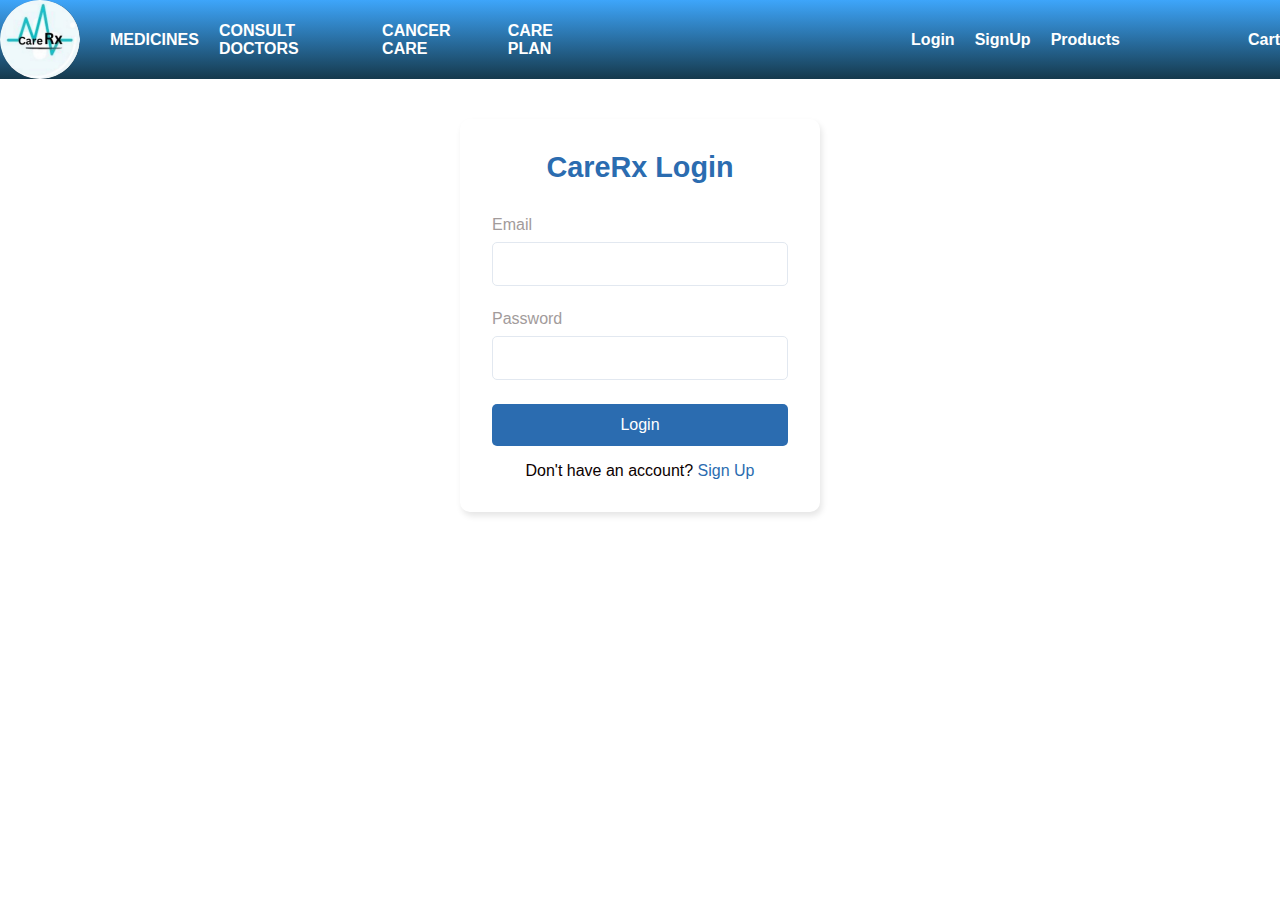
<file: login.html>
<!DOCTYPE html>
<html lang="en">
  <head>
    <meta charset="UTF-8" />
    <meta name="viewport" content="width=device-width, initial-scale=1.0" />
    <link rel="stylesheet" href="style/login.css">
    <link rel="stylesheet" href="style/style.css">
    <title>Login...</title>
  </head>
  <body>
    <nav id="nav"></nav>

      <div class="container">
          <div class="form-container">
              <h1>CareRx Login</h1>
              <form id="loginForm">
                  <div class="form-group">
                      <label for="email">Email </label>
                      <input type="email" id="email"  required>
                  </div>
                  <div class="form-group">
                      <label for="password" >Password</label>
                      <input type="password" id="password" required>
                  </div>
                  <button type="submit">Login</button>
              </form>
              <p class="switch-form">
                  Don't have an account? <a href="signup.html">Sign Up</a>
              </p>
          </div>
      </div>
  
      <div id="modal" class="modal">
          <div class="modal-content">
              <span class="close">&times;</span>
              <p id="modal-message"></p>
          </div>
      </div>
  </body>
  <script src="./script/signup.js" type="module"> </script>
  <script src="./script/navbar.js"></script>
</html>
</file>
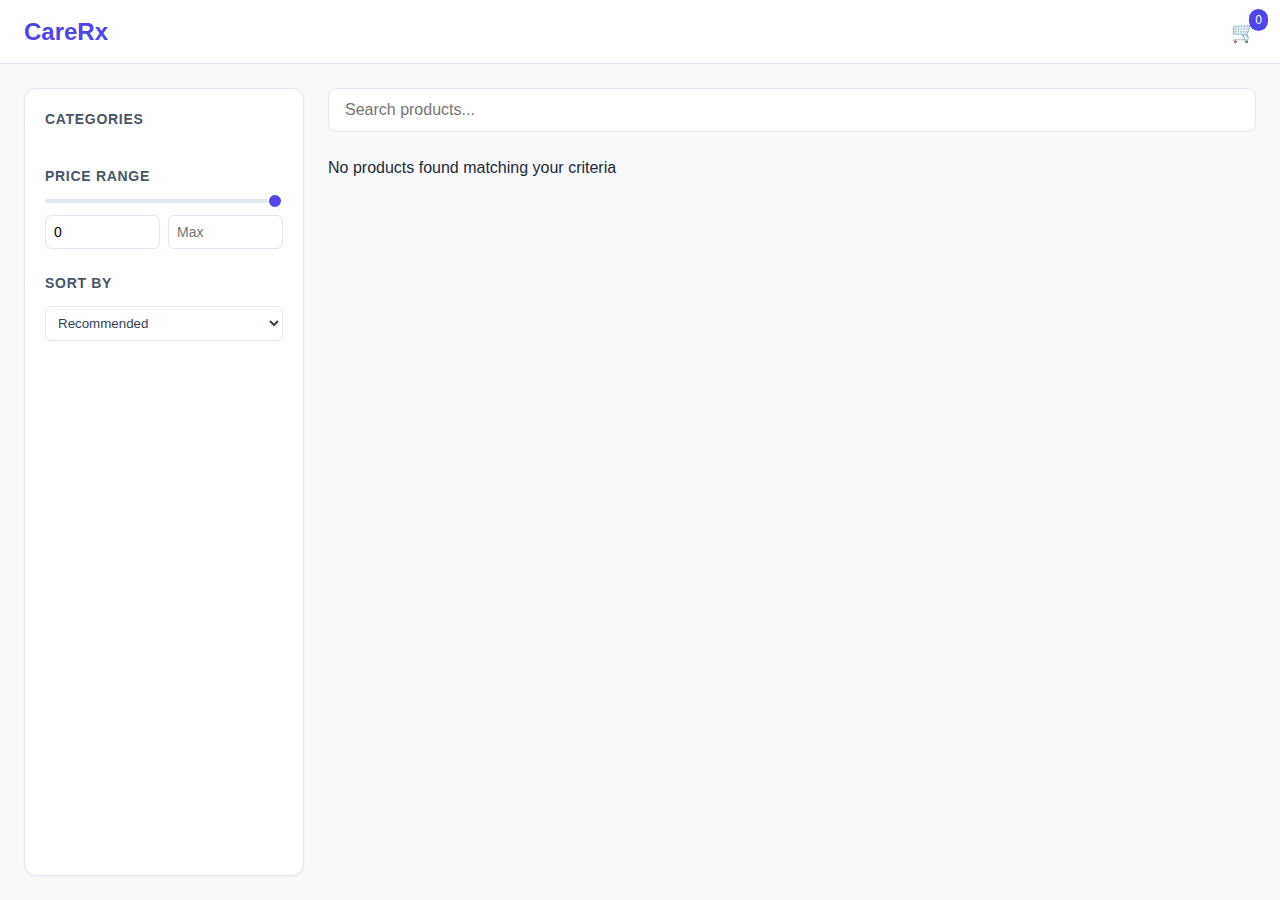
<file: products.html>
<!DOCTYPE html>
<html lang="en">

<head>
    <meta charset="UTF-8">
    <meta name="viewport" content="width=device-width, initial-scale=1.0">
    <title>CareRx - Products</title>
    <link rel="stylesheet" href="./style/products.css">
</head>

<body>
    <nav class="navbar">
        <div class="nav-content">
            <h1>CareRx</h1>
            <a href="#" class="cart-icon">
                🛒 <span id="cart-count" class="cart-count">0</span>
            </a>
        </div>
    </nav>

    <main class="products-container">
        <!-- Replace your current filter section in HTML with this -->
        <aside class="filters">
            <div class="filter-section">
                <h3>Categories</h3>
                <div id="categories-list" class="category-list">
                </div>
            </div>

            <div class="filter-section">
                <h3>Price Range</h3>
                <div class="price-range">
                    <input type="range" id="price-range" min="0" max="1000" value="500">
                    <div class="price-inputs">
                        <input type="number" id="min-price" placeholder="Min" value="0">
                        <input type="number" id="max-price" placeholder="Max" value="1000">
                    </div>
                </div>
            </div>

            <div class="filter-section">
                <h3>Sort By</h3>
                <select id="sort-select" class="sort-select">
                    <option value="default">Recommended</option>
                    <option value="price-low">Price: Low to High</option>
                    <option value="price-high">Price: High to Low</option>
                    <option value="name">Name</option>
                </select>
            </div>
        </aside>

        <section class="products-section">
            <div class="search-container">
                <input type="search" id="search-input" class="search-input" placeholder="Search products...">
            </div>

            <div class="products-grid">
            </div>
        </section>
    </main>
    <script type="module" src="./script/utils.js"></script>
    <script type="module" src="script/products.js"></script>
</body>

</html>
</file>
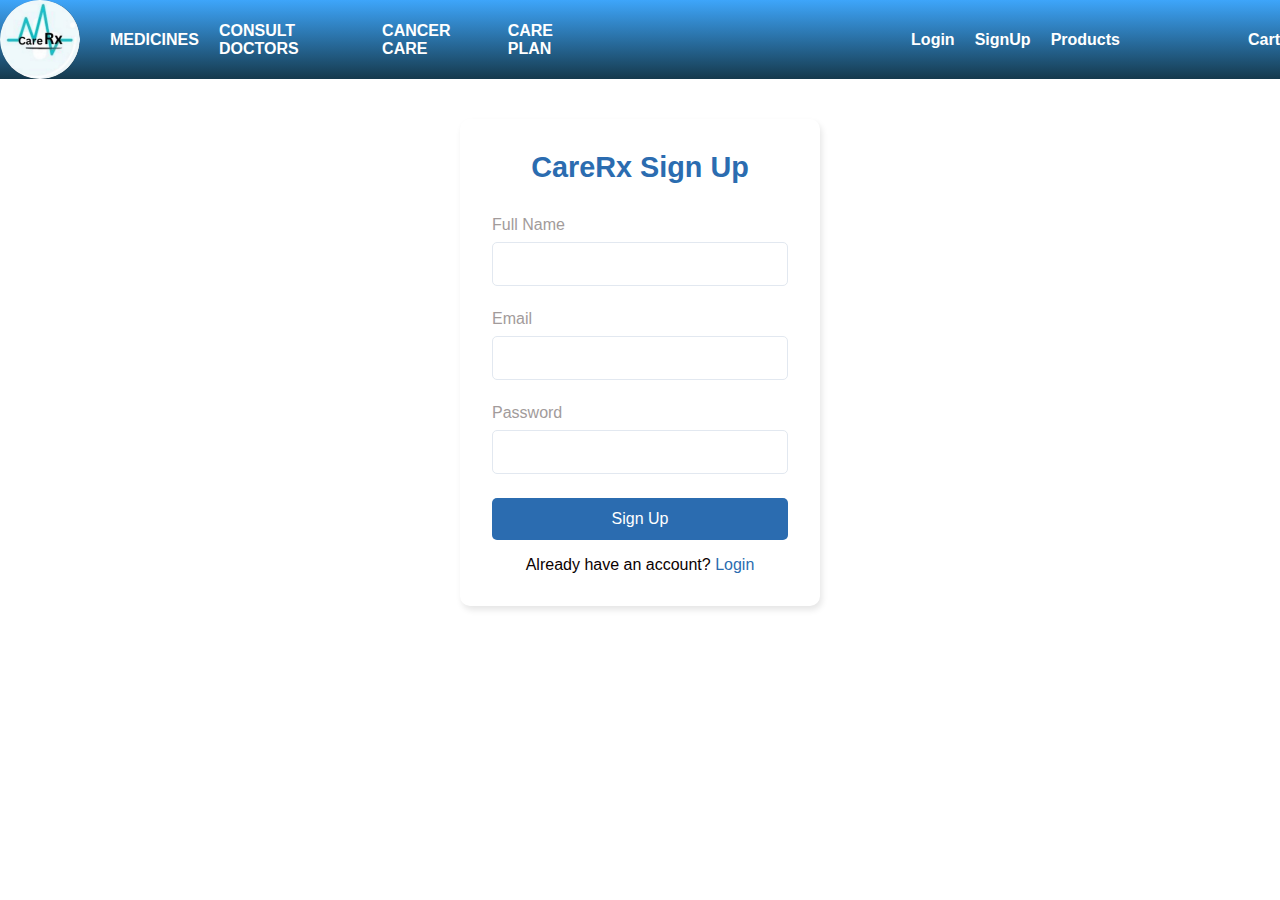
<file: signup.html>
<!DOCTYPE html>
<html lang="en">
<head>
    <meta charset="UTF-8">
    <meta name="viewport" content="width=device-width, initial-scale=1.0">
    <title>CareRx - Sign Up</title>
    <link rel="stylesheet" href="style/login.css">
    <link rel="stylesheet" href="style/style.css">
  
</head>
<body>

  <nav id="nav">
  </nav> 

    <div class="container">
        <div class="form-container">
            <h1>CareRx Sign Up</h1>
            <form id="signupForm">
                <div class="form-group">
                    <label for="name">Full Name</label>
                    <input type="text" id="name" required>
                </div>
                <div class="form-group">
                    <label for="email">Email</label>
                    <input type="email" id="email" required>
                </div>
                <div class="form-group">
                    <label for="password">Password</label>
                    <input type="password" id="password" required>
                </div>
                <button type="submit">Sign Up</button>
            </form>
            <p class="switch-form">
                Already have an account? <a href="login.html">Login</a>
            </p>
        </div>
    </div>

    <div id="modal" class="modal">
        <div class="modal-content">
            <span class="close">&times;</span>
            <p id="modal-message"></p>
        </div>
    </div>

    <script src="./script/signup.js"></script>
    <script src="script/navbar.js"></script>
</body>
</html>
</file>
<file: style/login.css>
:root {
    --primary-color: #2b6cb0;
    --secondary-color: #4299e1;
    --background-color: #ebf8ff;
    --text-color: #2d3748;
    --error-color: #e53e3e;
    --success-color: #38a169;
}

* {
    margin: 0;
    padding: 0;
    box-sizing: border-box;
    font-family: 'Arial', sans-serif;
  
}

.container {

    width: 100%;
    max-width: 400px;
    padding: 20px;
    display: block;
    margin:20px auto;
align-items: center;
justify-content: center;
}

.form-container {
    
    background: white;
    padding: 2rem;
    border-radius: 10px;
    box-shadow: 2px 4px 6px rgba(1, 0, 0, 0.1);
}

h1 {

    color: var(--primary-color);
    text-align: center;
    margin-bottom: 2rem;
    font-size: 1.8rem;
}

.form-group {
    margin-bottom: 1.5rem;
}

label {
    display: block;
    margin-bottom: 0.5rem;
    color: var(--text-color);
    font-weight: 500;
}

input, select {
    width: 100%;
    padding: 0.75rem;
    border: 1px solid #e2e8f0;
    border-radius: 5px;
    font-size: 1rem;
    transition: border-color 0.3s ease;
}

input:focus, select:focus {
    outline: none;
    border-color: var(--secondary-color);
    box-shadow: 0 0 0 3px rgba(66, 153, 225, 0.2);
}

button {
    width: 100%;
    padding: 0.75rem;
    background-color: var(--primary-color);
    color: white;
    border: none;
    border-radius: 5px;
    font-size: 1rem;
    cursor: pointer;
    transition: background-color 0.3s ease;
}

button:hover {
    background-color: var(--secondary-color);
}

.switch-form {
    text-align: center;
    margin-top: 1rem;
}

.switch-form a {
    color: var(--primary-color);
    text-decoration: none;
}

.switch-form a:hover {
    text-decoration: underline;
}

/* Modal Styles */
.modal {
    display: none;
    position: fixed;
    top: 0;
    left: 0;
    width: 100%;
    height: 100%;
    background-color: rgba(0, 0, 0, 0.5);
}

.modal-content {
    background-color: white;
    margin: 15% auto;
    padding: 20px;
    border-radius: 5px;
    width: 80%;
    max-width: 400px;
    position: relative;
}

.close {
    position: absolute;
    right: 10px;
    top: 5px;
    font-size: 24px;
    cursor: pointer;
}

/* Responsive Design */
@media (max-width: 480px) {
    .container {
        padding: 10px;
    }

    .form-container {
        padding: 1.5rem;
    }

    h1 {
        font-size: 1.5rem;
    }
}
</file>
<file: style/style.css>
* {
    margin: 0;
    padding: 0;
    box-sizing: border-box;
    scroll-behavior: smooth;
    scroll-behavior: smooth;

    scroll-behavior: smooth;

}

:root {
    background-color: #ffffff;
    --second-bg-color: #1F546EC6;
    --text-color: rgb(162, 155, 155);
    --main-color: #218DE6C8;
    --duration: 30s;
    --quantity: 10;
}

#nav {
    width: 100%;
    display: flex;
    justify-content: center;
    align-items: center;
    /* height: 13vh; */
    background-image: linear-gradient(180deg, rgba(52, 161, 250, 0.784), rgba(9, 47, 67, 0.775));
    font-weight: bolder;
    font-family: 'Trebuchet MS', 'Lucida Sans Unicode', 'Lucida Grande', 'Lucida Sans', Arial, sans-serif;
}

html {
    overflow-x: hidden;
    color: rgb(11, 0, 0);
}

#nav-pages {
    gap: 20px;
    /* margin: 0; */
    margin-right: 5%;
    display: flex;
    justify-content: center;
    align-items: center;
    width: fit-content;

}

#nav-links {
    gap: 20px;
    margin-left: 20%;
    display: flex;
    justify-content: center;

}

#cart {
    margin-left: 10%;
}

.hamburger {
    display: none;
    cursor: pointer;
    font-size: large;
    margin-left: 20px;
}

#nav-pages {
    transition: all 0.3s ease-in-out;
}


a {
    text-decoration: none;
    gap: 20px;
    color: white;
}

a:hover {
    color: var(--second-bg-color);
    transform: scale(1.1);
    transition: 0.3s ease-in-out;
    transition: 0.3s ease-in-out;

    transition: 0.3s ease-in-out;

}

#logo {
    width: 80px;
    margin-right: 30px;
    border-radius: 50px;
}

#logo:hover {
    transition: 0.3s ease-in-out;
    transform: scale(1.1);
    cursor: pointer;
    box-shadow: 0 0 25px var(--main-color),
        0 0 25px var(--text-color);
}


/* main section------------------------------------------------------ */

#main1 {
    display: flex;
    align-items: center;
    justify-content: center;
    width: 80%;
    margin: auto;

}

#main-slider {
    display: flex;
    width: 100%;
    height: 500px;
    margin: auto;
    margin-top: 40px;
    position: relative;
    overflow: hidden;
    box-shadow: rgba(50, 50, 93, 0.25) 0px 13px 27px -5px, rgba(0, 0, 0, 0.3) 0px 8px 16px -8px;
}

.slide {
    position: absolute;
    height: 500px;
    width: 100%;
    transition: transform 0.5s ease-in-out;
    border-radius: 10px;
}

.next {
    rotate: 180deg;
}

.next:hover {
    transition: 0.3s ease-in-out;
    transform: scale(1.5);
    cursor: pointer;
}

.prev:hover {
    transition: 0.3s ease;
    transform: scale(1.5);
    cursor: pointer;
}
#top-mid p{
text-align: center;
margin-top: 30px;
font-size: 20px;
font-family: Arial, Helvetica, sans-serif;
}

#top-mid img{
    width: 100%;
    margin: auto;
    padding: 20px;

}

.wrapper {
    margin: 50px auto;
    display: flex;
    justify-content: flex-start;
    align-items: center;
    width: 90%;
    height: 200px;
    position: relative;
    overflow: hidden;
    mask-image: linear-gradient(to right,
            rgba(0, 0, 0, 0),
            rgba(0, 0, 0, 1) 20%,
            rgba(0, 0, 0, 1) 80%,
            rgba(0, 0, 0, 0));
            transition: transform 2s ease;
}

.wrapper :hover {
    transform: scale(1.1);
    transition: smooth;
    cursor: pointer;
}

.sliding-img {
    display: flex;
    position: absolute;
    top: 0;
    left: 100%;
    height: inherit;
    width: 200px;
    gap: 10px;
    background-image: linear-gradient(180deg, rgba(129, 194, 248, 0.784), rgba(19, 19, 20, 0.775));
    animation: scrollX var(--duration) linear infinite;
    animation-timing-function: linear;
    animation-delay: calc(var(--duration)/var(--quantity) * (var(--quantity) - var(--i)) * -1);
}

@keyframes scrollX{
    to{
        left:-100%;
    }
}
.sliding-img>img{
    height: 200px;
    width: 200px;
}

.search{
    display: flex;
    justify-content: center;
    align-items: center;
    font-size: 20px;
    font-family:Arial, Helvetica, sans-serif;
    gap: 20px;
}
.search input{
    width: 600px;
    height: 50px;
    border-radius: 30px;
    text-align: center;
    background-image: linear-gradient(180deg, rgba(52, 161, 250, 0.784), rgba(9, 47, 67, 0.689));
    border: none;
    box-shadow: rgba(0, 0, 0, 0.19) 0px 10px 20px, rgba(0, 0, 0, 0.23) 0px 6px 6px;
    color: white;
}

/* footer section---------------------------------------------------- */

#footer>h1 {
    padding: 20px;
    font-size: 55px;
    font-family: Arial, Helvetica, sans-serif;
    color: black;
    filter: drop-shadow(0 0 0.25rem var(--main-color));
    ;
}

#whyCareRx {
    display: grid;
    grid-template-columns: repeat(4, 1fr);
    margin: auto;
    padding: 40px;
    width: 90%;
    gap: 40px;
    font-family: 'Segoe UI', Tahoma, Geneva, Verdana, sans-serif;
    cursor: pointer;
}

#footer-section {
    background-image: url("../assets/img8.jpg");
    background-size: 100%;

}

#footer-section>h2 {
    margin-left: 40px;
    padding: 30px;
    font-family: Arial, Helvetica, sans-serif;
}

.whyCard>p,
h4 {
    margin: 10px;
    padding: 10px;
}

.whyCard>img {
    margin-left: 25px;
}

.whyCard>p {
    font-weight: bolder;
}

.whyCard>h4 {
    font-weight: lighter;
}

#categories {
    display: flex;
    justify-content: space-evenly;
    align-items: center;
    width: 100%;
    padding: 30px;
    font-weight: bold;
    font-family: Arial, Helvetica, sans-serif;
    gap: 100px;
    box-shadow: rgba(60, 64, 67, 0.3) 0px 1px 2px 0px, rgba(60, 64, 67, 0.15) 0px 2px 6px 2px;

}

#categories>div>p {
    padding: 15px;
}

#footer-links {
    display: flex;
    margin: auto;
    padding: 40px;
    width: 90%;
    align-items: center;
    justify-content: space-between;
    cursor: pointer;
}

#footer-links>div>p {
    padding: 5px;
}

.social-links>img {
    margin: 10px;
}

.downloadbtn>p {
    box-shadow: rgba(60, 64, 67, 0.3) 0px 1px 2px 0px, rgba(60, 64, 67, 0.15) 0px 2px 6px 2px;
    margin: 10px;
}


@media only screen and (max-width: 1023px) and (min-width: 768px) {

    #nav {
        display: flex;
        justify-content: center;
        margin: auto;
        align-items: center;
        width: 320vw;
        font-size: 50px;
        padding: auto;
    }

    #nav-pages {
        display: none;
        flex-direction: column;
        position: absolute;
        background-color: var(--main-color);
        width: 200px;
        text-align: right;
        padding: 1rem;
        border-radius: 10px;
        font-size: 12px;
    }

    #nav-pages.show {
        display: flex;
    }

    .hamburger {
        display: block;
        font-size: 60px;
    }

    #logo {
        width: 200px;
        border-radius: 50%;
    }

    #footer>h1 {
        font-size: 130px;
        width: 300vw;
    }

    #whyCareRx {
        width: 100%;
        gap: 50px;
        padding: 50px;
        margin: 40px;
        display: grid;
        grid-template-columns: repeat(2, 1fr);
        font-size: 40px;

    }

    .whyCard {
        width: 150vw;
        margin: auto;
    }

    #footer-section2 {
        width: 310%;
        margin: 30px;
        padding: 30px;
        font-size: 50px;
    }

    #footer-section3 {
        width: 300vw;
        font-size: 40px;
        padding: 20px;
    }

}

@media only screen and (max-width: 767px) and (min-width: 280px) {
    #nav {
        display: flex;
        justify-content: center;
        height: fit-content;
        margin: auto;
        padding: 10px;
        align-items: center;
        width: 220vw;
    }

    #nav-pages.show {
        display: flex;
    }

    .hamburger {
        display: block;
    }

    #nav-pages {
        display: none;
        flex-direction: column;
        position: absolute;
        background-color: var(--main-color);
        width: 150px;
        text-align: right;
        padding: 1rem;
        border-radius: 5px;
        font-size: 8px;
    }

    #logo {
        width: 80px;
    }

    #whyCareRx {
        width: 90%;
        gap: 40px;
        padding: auto;
        margin: auto;
        display: grid;
        grid-template-columns: repeat(2, 1fr);
    }

    .whyCard {
        width: 90vw;
        margin: auto;
    }

    #footer-section2 {
        width: 220%;
    }

    #footer-section3 {
        width: 220%;
    }

}

@media (max-width: 1024px) {
    #nav {
        display: flex;
        justify-content: center;
        height: fit-content;
        margin: auto;
        align-items: center;

    }

    #nav-links,
    #nav-pages,
    #cart {
        margin: auto;
    }

    #logo {
        /* width: 55px; */
        padding: 2px;
        margin-left: 12px;
    }
}
</file>
<file: style/products.css>
/* Reset and Base Styles */
:root {
  --primary: #4f46e5;
  --primary-dark: #4338ca;
  --gray-50: #f8fafc;
  --gray-100: #f1f5f9;
  --gray-200: #e2e8f0;
  --gray-300: #cbd5e1;
  --gray-600: #475569;
  --gray-700: #334155;
  --gray-800: #1e293b;
  --shadow-sm: 0 1px 2px 0 rgb(0 0 0 / 0.05);
  --shadow-md: 0 4px 6px -1px rgb(0 0 0 / 0.1);
  --shadow-lg: 0 10px 15px -3px rgb(0 0 0 / 0.1);
}

* {
  margin: 0;
  padding: 0;
  box-sizing: border-box;
}

body {
  font-family: -apple-system, BlinkMacSystemFont, 'Segoe UI', Roboto, sans-serif;
  background: var(--gray-50);
  color: var(--gray-800);
  line-height: 1.5;
}

/* Navbar */
.navbar {
  background: white;
  border-bottom: 1px solid var(--gray-200);
  position: fixed;
  top: 0;
  left: 0;
  right: 0;
  z-index: 50;
  height: 64px;
}

.nav-content {
  max-width: 1280px;
  margin: 0 auto;
  padding: 0 24px;
  height: 100%;
  display: flex;
  align-items: center;
  justify-content: space-between;
}

.nav-content h1 {
  color: var(--primary);
  font-size: 1.5rem;
  font-weight: 700;
}

.cart-icon {
  position: relative;
  text-decoration: none;
  font-size: 1.25rem;
}

.cart-count {
  position: absolute;
  top: -8px;
  right: -12px;
  background: var(--primary);
  color: white;
  font-size: 0.75rem;
  padding: 2px 6px;
  border-radius: 9999px;
}

/* Main Layout */
.products-container {
  max-width: 1280px;
  margin: 0 auto;
  padding: 88px 24px 24px;
  display: grid;
  grid-template-columns: 280px 1fr;
  gap: 24px;
  min-height: 100vh;
}

/* Filters Sidebar */
.filters {
  background: white;
  border-radius: 12px;
  padding: 20px;
  position: sticky;
  top: 88px;
  height: calc(100vh - 112px);
  overflow-y: auto;
  box-shadow: var(--shadow-sm);
  border: 1px solid var(--gray-200);
}

.filter-section {
  margin-bottom: 24px;
}

.filter-section:last-child {
  margin-bottom: 0;
}

.filter-section h3 {
  color: var(--gray-600);
  font-size: 0.875rem;
  text-transform: uppercase;
  letter-spacing: 0.05em;
  margin-bottom: 12px;
}

/* Category Checkboxes */
.category-list {
  display: flex;
  flex-direction: column;
  gap: 8px;
}

.category-item {
  display: flex;
  align-items: center;
  gap: 8px;
  color: var(--gray-700);
  cursor: pointer;
}

.category-item input[type="checkbox"] {
  width: 16px;
  height: 16px;
  border: 2px solid var(--gray-300);
  border-radius: 4px;
  cursor: pointer;
}

/* Price Range */
.price-range {
  display: flex;
  flex-direction: column;
  gap: 12px;
}

input[type="range"] {
  width: 100%;
  height: 4px;
  background: var(--gray-200);
  border-radius: 2px;
  appearance: none;
}

input[type="range"]::-webkit-slider-thumb {
  appearance: none;
  width: 16px;
  height: 16px;
  background: var(--primary);
  border-radius: 50%;
  cursor: pointer;
  border: 2px solid white;
  box-shadow: var(--shadow-sm);
}

.price-inputs {
  display: flex;
  gap: 8px;
}

.price-inputs input {
  width: 100%;
  padding: 8px;
  border: 1px solid var(--gray-200);
  border-radius: 6px;
  font-size: 0.875rem;
}

/* Sort Select */
.sort-select {
  width: 100%;
  padding: 8px;
  border: 1px solid var(--gray-200);
  border-radius: 6px;
  background: white;
  color: var(--gray-700);
  cursor: pointer;
}

/* Search */
.search-container {
  margin-bottom: 24px;
}

.search-input {
  width: 100%;
  padding: 12px 16px;
  border: 1px solid var(--gray-200);
  border-radius: 8px;
  font-size: 1rem;
  transition: all 0.2s;
}

.search-input:focus {
  outline: none;
  border-color: var(--primary);
  box-shadow: 0 0 0 3px rgba(79, 70, 229, 0.1);
}

/* Products Grid */
.products-grid {
  display: grid;
  grid-template-columns: repeat(3, 1fr);
  gap: 24px;
}

/* Product Card */
.product-card {
  background: white;
  border-radius: 12px;
  overflow: hidden;
  transition: all 0.3s ease;
  box-shadow: var(--shadow-sm);
  border: 1px solid var(--gray-200);
}

.product-card:hover {
  transform: translateY(-4px);
  box-shadow: var(--shadow-lg);
}

.product-image {
  position: relative;
  aspect-ratio: 1;
  background: var(--gray-100);
  overflow: hidden;
}

.product-image img {
  width: 100%;
  height: 100%;
  object-fit: cover;
  transition: transform 0.3s ease;
}

.product-card:hover .product-image img {
  transform: scale(1.05);
}

.discount-badge {
  position: absolute;
  top: 12px;
  right: 12px;
  background: #dc2626;
  color: white;
  padding: 4px 8px;
  border-radius: 4px;
  font-size: 0.75rem;
  font-weight: 600;
}

.product-details {
  padding: 16px;
}

.product-title {
  font-size: 1rem;
  font-weight: 600;
  color: var(--gray-800);
  margin-bottom: 8px;
}

.product-pricing {
  display: flex;
  align-items: baseline;
  gap: 8px;
  margin-bottom: 16px;
}

.current-price {
  font-size: 1.25rem;
  font-weight: 700;
  color: var(--primary);
}

.original-price {
  font-size: 0.875rem;
  color: var(--gray-600);
  text-decoration: line-through;
}

.product-actions {
  display: flex;
  gap: 8px;
}

.quantity-controls {
  display: flex;
  align-items: center;
  border: 1px solid var(--gray-200);
  border-radius: 6px;
  overflow: hidden;
}

.quantity-controls button {
  background: none;
  border: none;
  width: 32px;
  height: 32px;
  display: flex;
  align-items: center;
  justify-content: center;
  cursor: pointer;
  color: var(--gray-700);
  transition: all 0.2s;
}

.quantity-controls button:hover {
  background: var(--gray-100);
  color: var(--primary);
}

.quantity-controls span {
  width: 32px;
  text-align: center;
  font-size: 0.875rem;
  color: var(--gray-700);
}

.add-to-cart-btn {
  flex: 1;
  background: var(--primary);
  color: white;
  border: none;
  padding: 8px 16px;
  border-radius: 6px;
  font-weight: 600;
  cursor: pointer;
  transition: background-color 0.2s;
}

.add-to-cart-btn:hover {
  background: var(--primary-dark);
}

/* Scrollbar Styling */
.filters::-webkit-scrollbar {
  width: 6px;
}

.filters::-webkit-scrollbar-track {
  background: var(--gray-100);
}

.filters::-webkit-scrollbar-thumb {
  background: var(--gray-300);
  border-radius: 3px;
}

.filters::-webkit-scrollbar-thumb:hover {
  background: var(--gray-400);
}

/* Responsive Design */
@media (max-width: 1024px) {
  .products-grid {
    grid-template-columns: repeat(2, 1fr);
  }
}

@media (max-width: 768px) {
  .products-container {
    grid-template-columns: 1fr;
  }
  
  .filters {
    position: fixed;
    left: 0;
    right: 0;
    bottom: 0;
    top: auto;
    height: auto;
    max-height: 70vh;
    z-index: 40;
    border-radius: 12px 12px 0 0;
    transform: translateY(100%);
    transition: transform 0.3s ease-in-out;
  }
  
  .filters.active {
    transform: translateY(0);
  }
}

@media (max-width: 640px) {
  .products-grid {
    grid-template-columns: 1fr;
  }
  
  .products-container {
    padding: 88px 16px 16px;
  }
  
  .nav-content {
    padding: 0 16px;
  }
}
</file>
